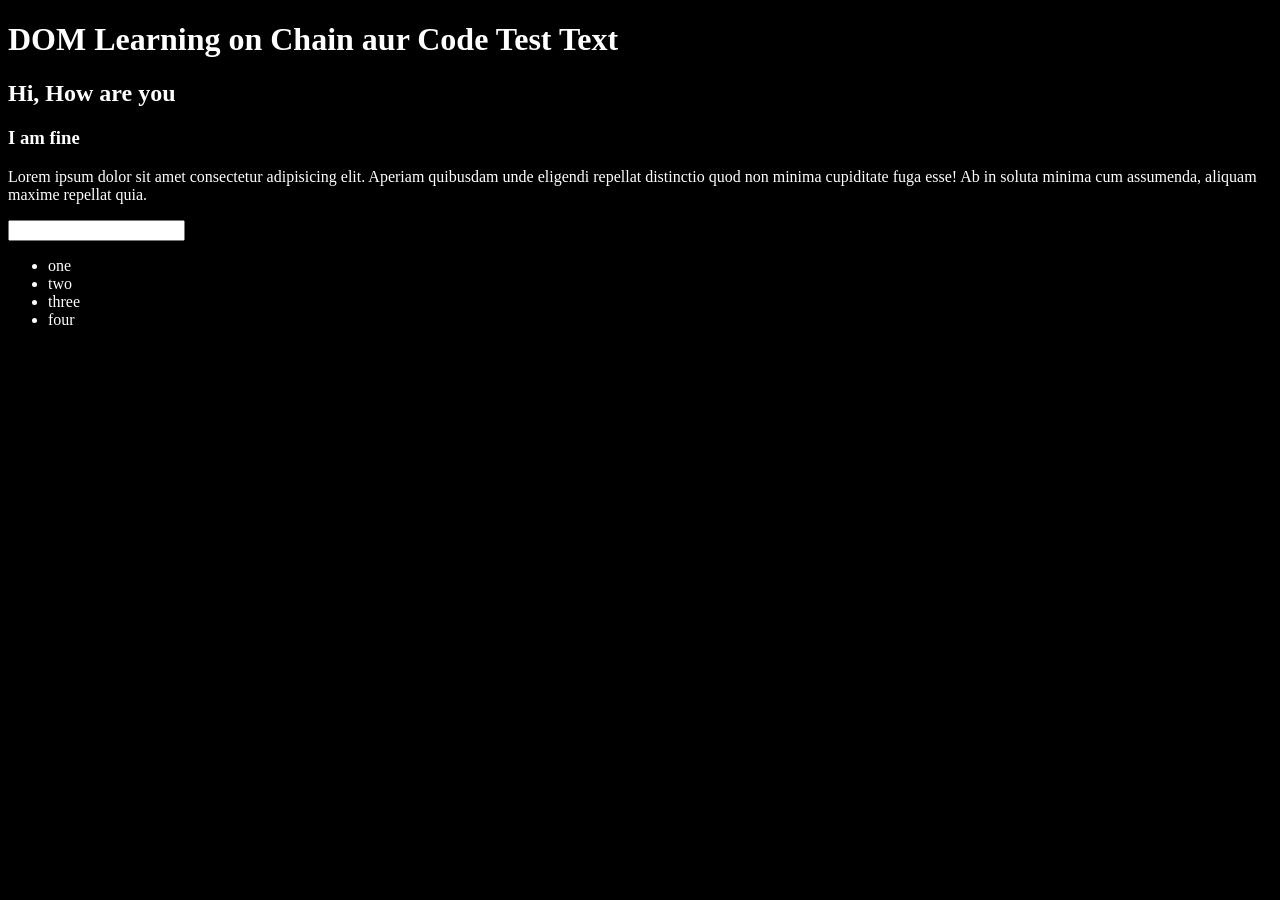
<file: JS/28_29_DOM.html>
<!DOCTYPE html>
<html lang="en">

<head>
    <meta charset="UTF-8">
    <meta name="viewport" content="width=device-width, initial-scale=1.0">
    <title>DOM Learning</title>
    <style>
        .bg-black{
            background-color: black;
            color:white
        }
    </style>
</head>

<body  class="bg-black">
    <div>
        <h1 id = "title" class="heading">DOM Learning on Chain aur Code <span>Test Text</span></h1>
        <h2>Hi, How are you</h2>
        <h3>I am fine</h3>
        <p>Lorem ipsum dolor sit amet consectetur adipisicing elit. Aperiam quibusdam unde eligendi repellat distinctio
            quod non minima cupiditate fuga esse! Ab in soluta minima cum assumenda, aliquam maxime repellat quia.</p>
        </div>
        <input type="password">

        <ul>
            <li class = "list_item">one</li>
            <li class = "list_item">two</li>
            <li class = "list_item">three</li>
            <li class = "list_item">four</li>
        </ul>
</body>
     
</html>
</file>
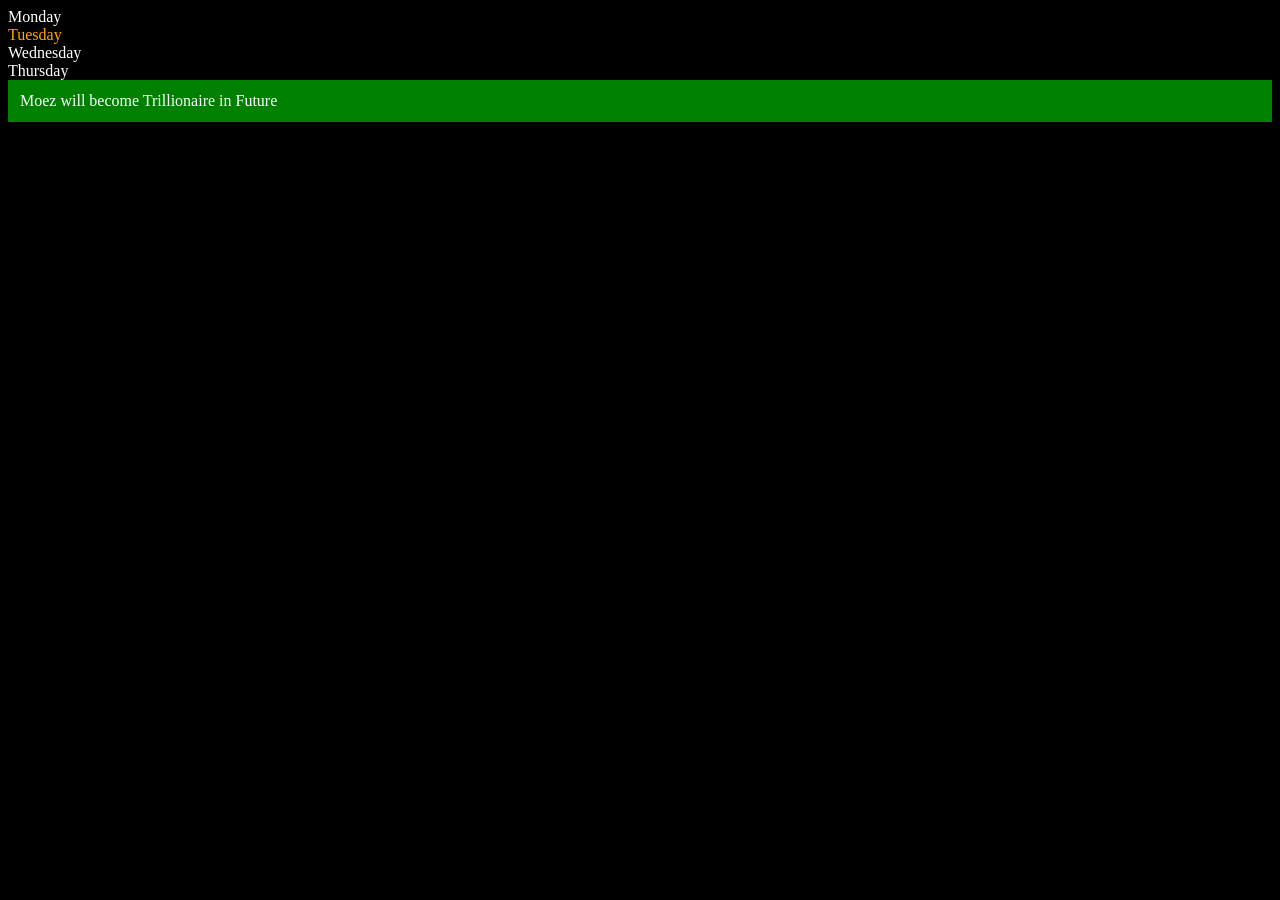
<file: JS/30_Create_New_Element_DOM.html>
<!DOCTYPE html>
<html lang="en">
<head>
    <meta charset="UTF-8">
    <meta name="viewport" content="width=device-width, initial-scale=1.0">
    <title>DOM | Create an Element</title>
</head>
<body style="background-color: black; color: white;">

    <div class="parent">
        <div class="day">Monday</div>
        <div class="day">Tuesday</div>
        <div class="day">Wednesday</div>
        <div class="day">Thursday</div>
    </div>
</body>
<script>
    const parent = document.querySelector('.parent')
    // console.log(parent);
    // console.log(parent.children);
    // console.log(parent.children[1].innerHTML);

    for (let i = 0; i < parent.children.length; i++) {
        // console.log(parent.children[i].innerHTML);
        
    }

    parent.children[1].style.color = 'orange'
    // console.log(parent.firstElementChild);
    // console.log(parent.lastElementChild);

    const dayOne = document.querySelector('.day')
    // console.log(dayOne);
    // console.log(dayOne.parentElement);
    // console.log(dayOne.nextElementSibling);

    // console.log("Nodes",parent.childNodes);
    
    // NODE LIST CREATION
    const div = document.createElement('div')
    console.log(div);
    div.className = 'main'
    div.id = Math.round(Math.random()*10+1)
    div.setAttribute('title','generated title')
    div.style.backgroundColor='green'
    div.style.padding = '12px'
    // div.innerText="Moez becomes Trillionaire in Future"
    const addtext = document.createTextNode("Moez will become Trillionaire in Future")
    div.appendChild(addtext)

    document.body.appendChild(div)
</script>
</html>
</file>
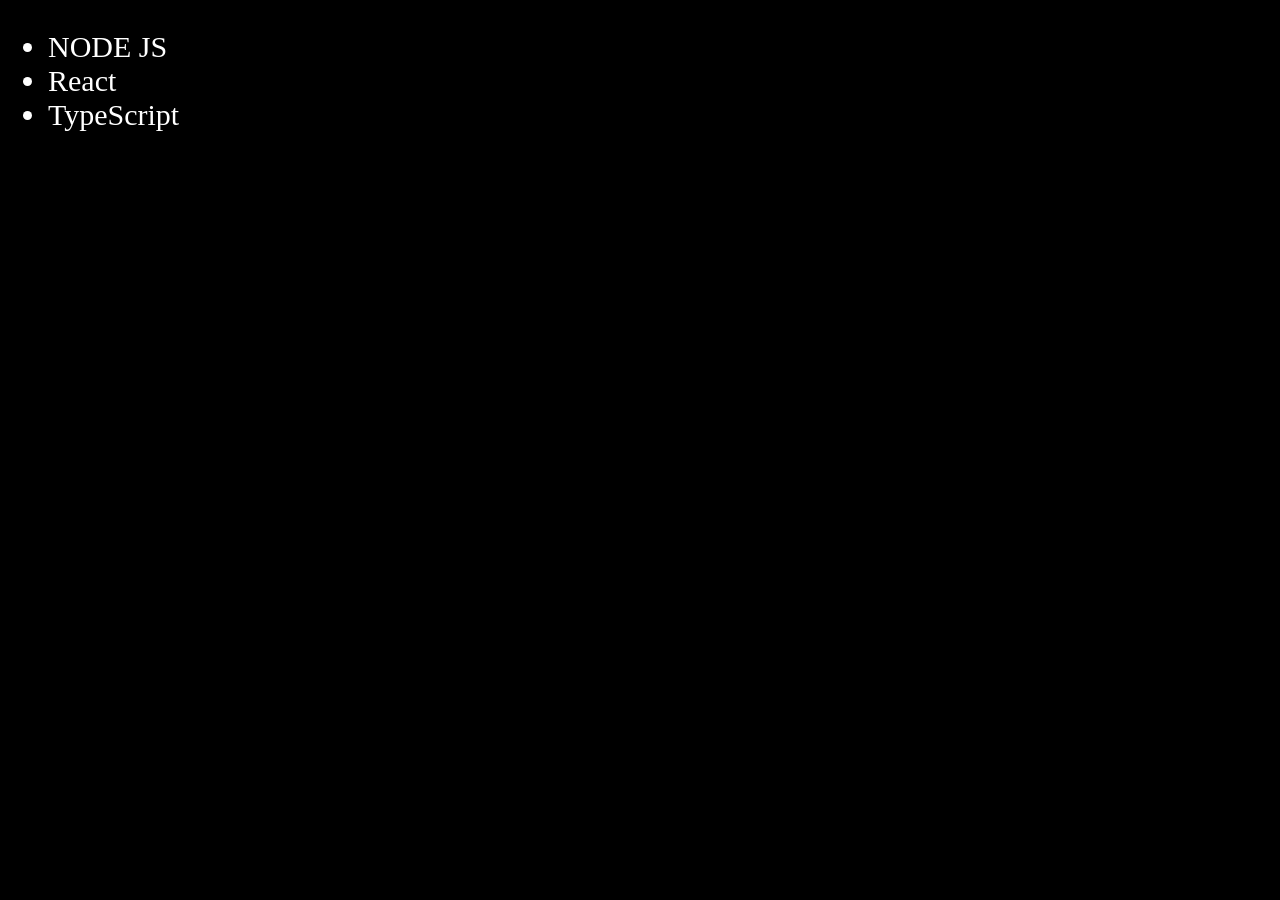
<file: JS/31_Edit_Remove_in_DOM.html>
<!DOCTYPE html>
<html lang="en">
<head>
    <meta charset="UTF-8">
    <meta name="viewport" content="width=device-width, initial-scale=1.0">
    <title>DOM | Edit and Remove Elements</title>
</head>
<body style="background-color: black; color: white; font-size: 30px;">
    <ul class="language">
        <li>JavaScript</li>
    </ul>

</body>
<script>
    function addlanguage (langName){
        const li = document.createElement('li')
        li.innerHTML = `${langName}`
        document.querySelector('.language').appendChild(li)
    }
    addlanguage('Python')
    addlanguage('TypeScript')

    function addOptiLang (langname){
        const li = document.createElement('li')
        li.appendChild(document.createTextNode(langname))
        document.querySelector('.language').appendChild(li)
    }
    addOptiLang('Golang')

    // Editing the values

    const secondlang = document.querySelector("li:nth-child(2)")
    // secondlang.innerHTML = "NextJS"

    const newli = document.createElement('li')
    newli.textContent = "React"
    secondlang.replaceWith(newli)

    const firstlang = document.querySelector("li:first-child")
    firstlang.outerHTML = '<li>NODE JS</li>'
    
    // remove values
    const lastlang = document.querySelector('li:last-child')
    lastlang.remove()
</script>
</html>
</file>
